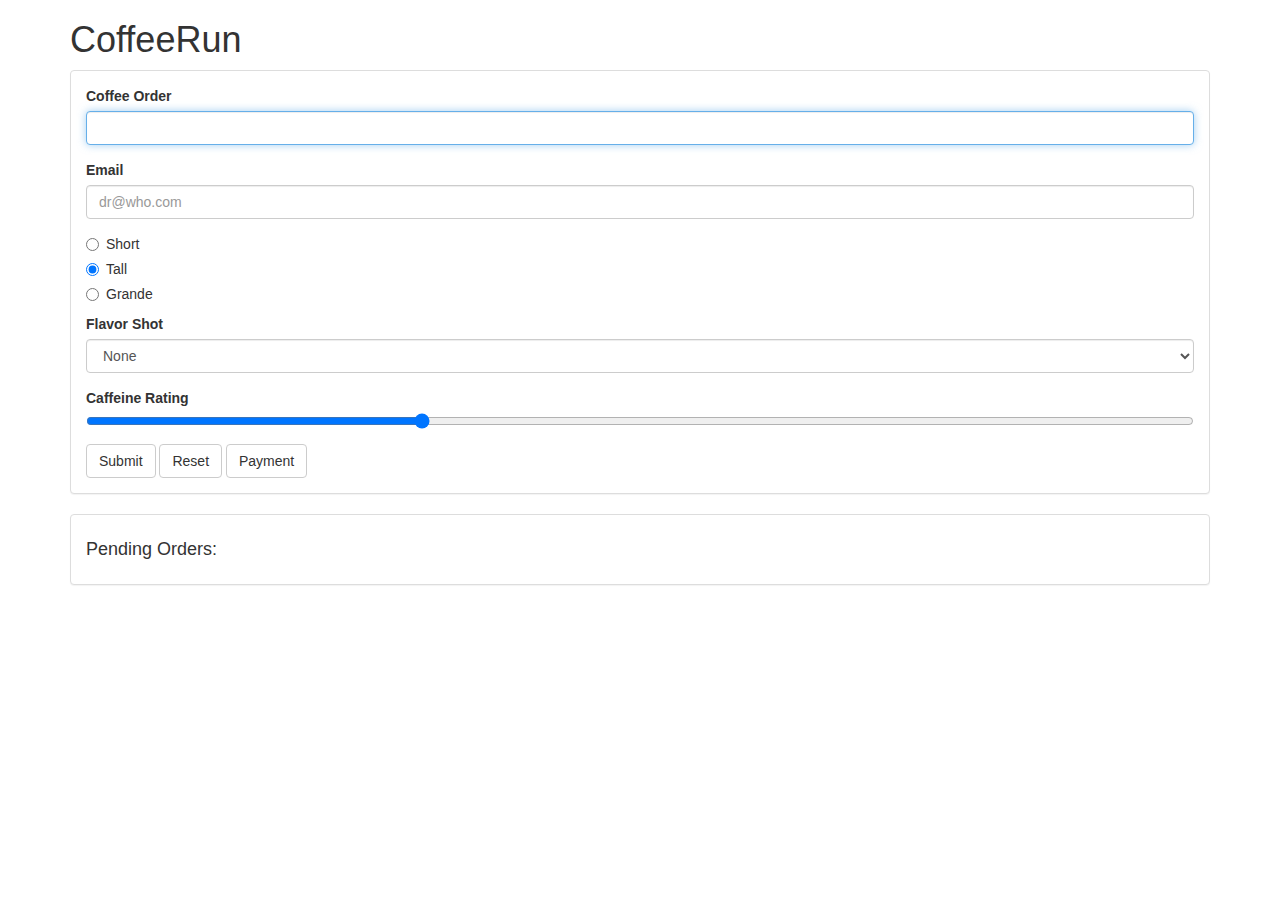
<file: Coffeerun/index.html>
<!DOCTYPE html>
<html lang="en" dir="ltr">

<head>
  <meta charset="utf-8">
  <title>coffeerun</title>
  <link rel="stylesheet" href="https://cdnjs.cloudflare.com/ajax/libs/twitter-bootst
rap/3.3.6/css/bootstrap.min.css">
<style>
      form :focus:required::invalid {
        border-color: #a94442;
      }
    </style>
</head>

<body class="container">
  <header>
    <h1>CoffeeRun</h1>
  </header>
  <section>
    <div class="panel panel-default">
      <div class="panel-body">
        <form data-coffee-order="form">
          <div class="form-group">
            <label for="coffeeOrder">Coffee Order</label>
            <input class="form-control" name="coffee" id="coffeeOrder" autofocus required />
          </div>
          <div class="form-group">
            <label for="emailInput">Email</label>
            <input class="form-control" type="email" name="emailAddress" id="emailInput" value="" placeholder="dr@who.com" required pattern="[a-zA-Z\s]+" />
          </div>
          <div class="radio">
            <label>
                  <input type="radio" name="size" value="short">
                  Short
                </label>
          </div>
          <div class="radio">
            <label>
                  <input type="radio" name="size" value="tall" checked>
                  Tall
                </label>
          </div>
          <div class="radio">
            <label>
                  <input type="radio" name="size" value="grande">
                  Grande
                </label>
          </div>
          <div class="form-group">
            <label for="flavorShot">Flavor Shot</label>
            <select id="flavorShot" class="form-control" name="flavor">
                <option value="">None</option>
                <option value="caramel">Caramel</option>
                <option value="almond">Almond</option>
                <option value="mocha">Mocha</option>
              </select>
          </div>
          <div class="form-group">
            <label for="strengthLevel">Caffeine Rating</label>
            <input name="strength" id="strengthLevel" type="range" value="30">
          </div>
          <button type="submit" class="btn btn-default">Submit</button>
          <button type="reset" class="btn btn-default">Reset</button>
          <button id="payment" class="btn btn-default">Payment</button>
        </form>
      </div>
    </div>
    <div class="panel panel-default">
      <div class="panel-body">
        <h4>Pending Orders:</h4>
        <div data-coffee-order="checklist">
        </div>
      </div>
    </div>
  </section>
  <script src="https://cdnjs.cloudflare.com/ajax/libs/jquery/2.1.4/jquery.min.js" charset="utf-8"></script>
  <script src="scripts/validation.js" charset="utf-8"></script>
  <script src="scripts/checklist.js" charset="utf-8"></script>
  <script src="scripts/formhandler.js" charset="utf-8"></script>
  <script src="scripts/remotedatastore.js" charset="utf-8"></script>
  <script src="scripts/datastore.js" charset="utf-8"></script>
  <script src="scripts/truck.js" charset="utf-8"></script>
  <script src="scripts/main.js" charset="utf-8"></script>
</body>

</html>
</file>
